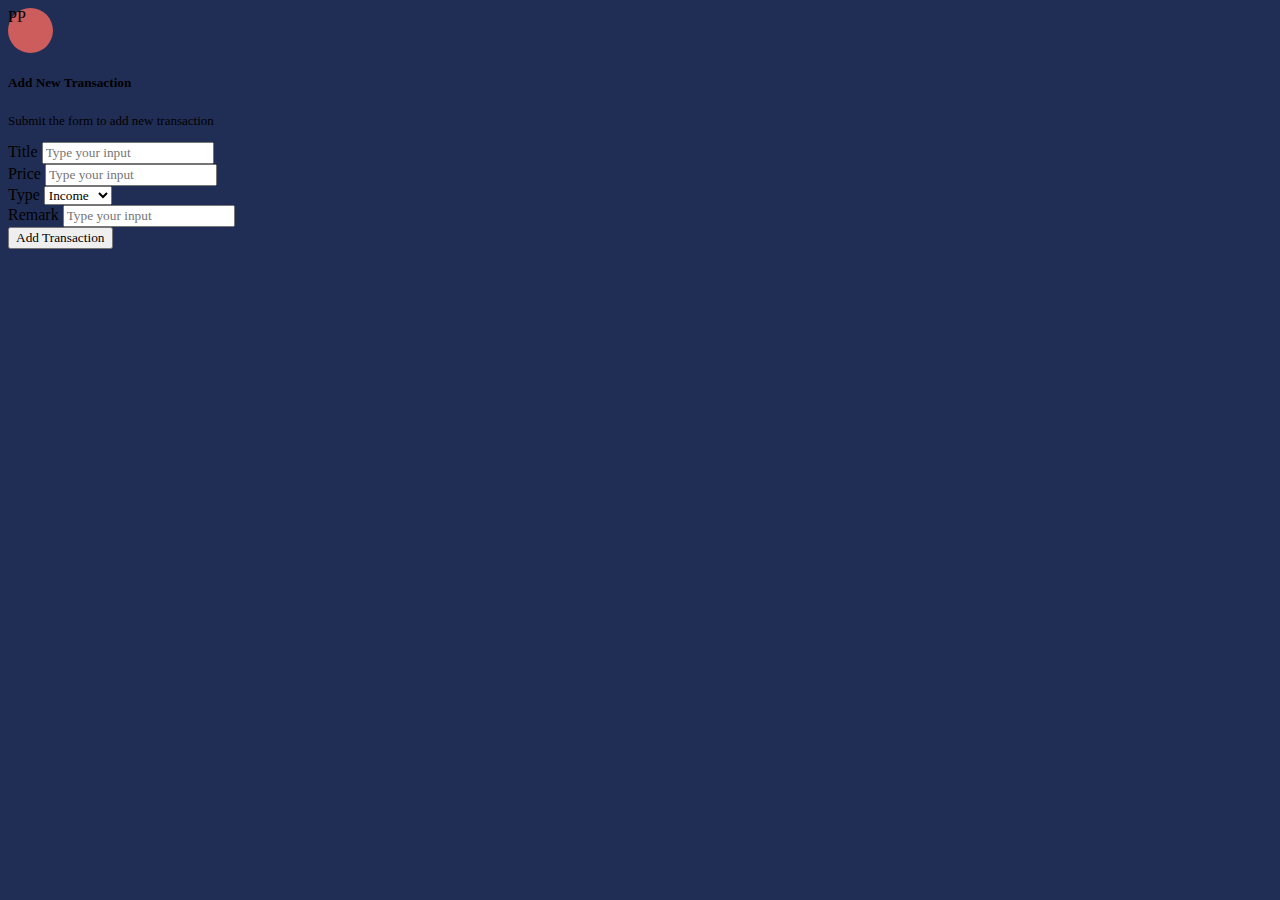
<file: add_transaction.html>
<!DOCTYPE html>
<html lang="en">

<head>
    <meta charset="UTF-8">
    <meta name="viewport" content="width=device-width, initial-scale=1.0">
    <title>Document</title>
    <link href="https://cdn.jsdelivr.net/npm/bootstrap@5.0.2/dist/css/bootstrap.min.css" rel="stylesheet"
        integrity="sha384-EVSTQN3/azprG1Anm3QDgpJLIm9Nao0Yz1ztcQTwFspd3yD65VohhpuuCOmLASjC" crossorigin="anonymous">
    <link rel="stylesheet" href="https://cdnjs.cloudflare.com/ajax/libs/font-awesome/6.4.2/css/all.min.css"
        integrity="sha512-z3gLpd7yknf1YoNbCzqRKc4qyor8gaKU1qmn+CShxbuBusANI9QpRohGBreCFkKxLhei6S9CQXFEbbKuqLg0DA=="
        crossorigin="anonymous" referrerpolicy="no-referrer" />
    <link rel="stylesheet" href="style.css">
</head>

<body>

    <div class="container my-3">
        <div class="d-flex justify-content-between align-items-center">
            <a href="index.html"><i class="fa fa-arrow-left text-white fs-4"></i></a>
            <div class="avatar d-flex justify-content-center align-items-center">
                <div class="fw-bold text-white fs-6">PP</div>
            </div>
        </div>
    </div>

    <div class="container text-white my-3">
        <h5>Add New Transaction</h5>
        <p class="text-sm">Submit the form to add new transaction</p>
    </div>

    <div class="container text-white my-3">
        <div class="mb-3">
            <label for="title" class="form-label">Title</label>
            <input type="text" class="form-control" id="title" placeholder="Type your input" required>
        </div>
        <div class="mb-3">
            <label for="price" class="form-label">Price</label>
            <input type="number" class="form-control" id="price" placeholder="Type your input" required>
        </div>
        <div class="mb-3">
            <label for="type" class="form-label">Type</label>
            <select name="type" id="type" class="form-control">
                <option value="income">Income</option>
                <option value="expense">Expense</option>
            </select>
        </div>
        <div class="mb-3">
            <label for="remark" class="form-label">Remark</label>
            <input type="text" class="form-control" id="remark" placeholder="Type your input">
        </div>
        <button class="btn btn-dark w-100" id="add-transaction">Add Transaction</button>
    </div>

    <script src="https://cdn.jsdelivr.net/npm/bootstrap@5.0.2/dist/js/bootstrap.bundle.min.js"
        integrity="sha384-MrcW6ZMFYlzcLA8Nl+NtUVF0sA7MsXsP1UyJoMp4YLEuNSfAP+JcXn/tWtIaxVXM"
        crossorigin="anonymous"></script>


    <script>
        var title = document.getElementById('title');
        var price = document.getElementById('price');
        var type = document.getElementById('type');
        var remark = document.getElementById('remark');
        var addButton = document.getElementById('add-transaction');

        addButton.addEventListener("click", function () {
            if (title.value != "" && price.value != "") {
                var items = JSON.parse(localStorage.getItem("transactions")) ?? [];
                var newData = { title: title.value, price: price.value, type: type.value, remark: remark.value, created: new Date() }

                items.push(newData);
                localStorage.setItem('transactions', JSON.stringify(items))
                location.replace("index.html")
            } else {
                alert("Please fill up the input fields")
            }

        })

    </script>

    <!-- <script>
        var title = document.getElementById('title');
        var price = document.getElementById('price');
        var type = document.getElementById('type');
        var remark = document.getElementById('remark')
        var addButton =document.getElementById('add-transactions');

        addButton.addEventListener("click", function () {
            var items = JSON.parse(localStorage.getItem("transaction")) ?? [];
            var newData = {title: title.value, price: price.value, type: type.value, remark: remark.value, created: new Data() }

            items.push(newData);
            localStorage.setItem('transactions', JSON.stringify(items))
            location.replace("index.html")
        })
    </script> -->
</body>

</html>
</file>
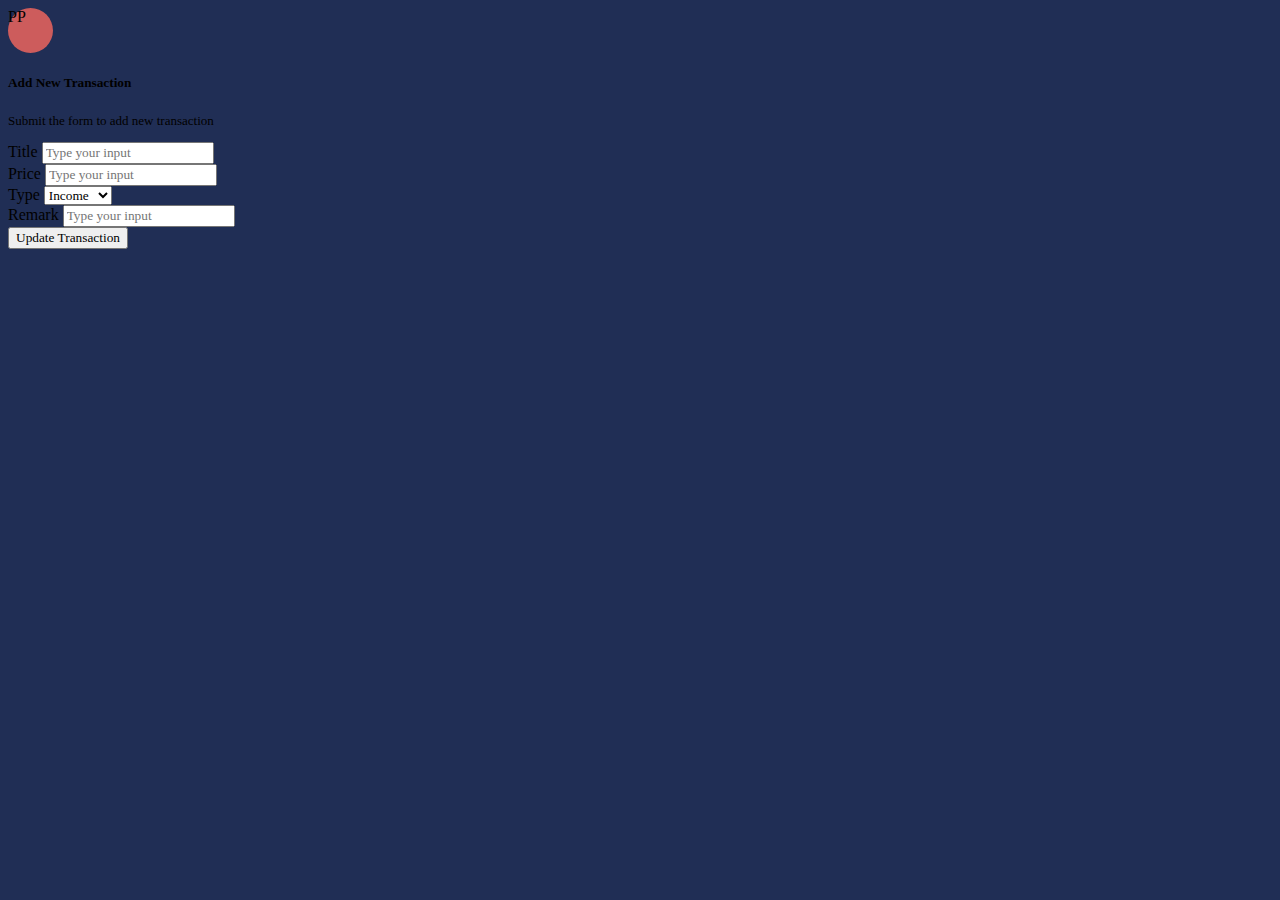
<file: edit_transaction.html>
<!DOCTYPE html>
<html lang="en">

<head>
    <meta charset="UTF-8">
    <meta name="viewport" content="width=device-width, initial-scale=1.0">
    <title>Document</title>
    <link href="https://cdn.jsdelivr.net/npm/bootstrap@5.0.2/dist/css/bootstrap.min.css" rel="stylesheet"
        integrity="sha384-EVSTQN3/azprG1Anm3QDgpJLIm9Nao0Yz1ztcQTwFspd3yD65VohhpuuCOmLASjC" crossorigin="anonymous">
    <link rel="stylesheet" href="https://cdnjs.cloudflare.com/ajax/libs/font-awesome/6.4.2/css/all.min.css"
        integrity="sha512-z3gLpd7yknf1YoNbCzqRKc4qyor8gaKU1qmn+CShxbuBusANI9QpRohGBreCFkKxLhei6S9CQXFEbbKuqLg0DA=="
        crossorigin="anonymous" referrerpolicy="no-referrer" />
    <link rel="stylesheet" href="style.css">
</head>

<body>

    <div class="container my-3">
        <div class="d-flex justify-content-between align-items-center">
            <a href="index.html"><i class="fa fa-arrow-left text-white fs-4"></i></a>
            <div class="avatar d-flex justify-content-center align-items-center">
                <div class="fw-bold text-white fs-6">PP</div>
            </div>
        </div>
    </div>

    <div class="container text-white my-3">
        <h5>Add New Transaction</h5>
        <p class="text-sm">Submit the form to add new transaction</p>
    </div>

    <div class="container text-white my-3">
        <div class="mb-3">
            <label for="title" class="form-label">Title</label>
            <input type="text" class="form-control" id="title" placeholder="Type your input" required>
        </div>
        <div class="mb-3">
            <label for="price" class="form-label">Price</label>
            <input type="number" class="form-control" id="price" placeholder="Type your input" required>
        </div>
        <div class="mb-3">
            <label for="type" class="form-label">Type</label>
            <select name="type" id="type" class="form-control">
                <option value="income">Income</option>
                <option value="expense">Expense</option>
            </select>
        </div>
        <div class="mb-3">
            <label for="remark" class="form-label">Remark</label>
            <input type="text" class="form-control" id="remark" placeholder="Type your input">
        </div>
        <button class="btn btn-dark w-100" id="add-transaction">Update Transaction</button>
    </div>

    <script src="https://cdn.jsdelivr.net/npm/bootstrap@5.0.2/dist/js/bootstrap.bundle.min.js"
        integrity="sha384-MrcW6ZMFYlzcLA8Nl+NtUVF0sA7MsXsP1UyJoMp4YLEuNSfAP+JcXn/tWtIaxVXM"
        crossorigin="anonymous"></script>


    <script>
        var title = document.getElementById('title');
        var price = document.getElementById('price');
        var type = document.getElementById('type');
        var remark = document.getElementById('remark');
        var addButton = document.getElementById('add-transaction');

        let pageUrl = window.location.href;
        let param = pageUrl.split("=");
        let index = param[1];

        const allTransactions = JSON.parse(localStorage.getItem("transactions")).reverse();
        const currentData = allTransactions[index];


        title.value = currentData.title;
        price.value = currentData.price;
        type.value = currentData.type;
        remark.value = currentData.remark;

        addButton.addEventListener("click", function () {
            if (title.value != "" && price.value != "") {
                allTransactions.splice(index, 1)
                var newData = { title: title.value, price: price.value, type: type.value, remark: remark.value, created: new Date() }
                allTransactions.push(newData)
                localStorage.setItem('transactions', JSON.stringify(allTransactions))
                location.replace("index.html")
            } else {
                alert("Please fill up the input fields")
            }
        })

    </script>

    <!-- <script>
        var title = document.getElementById('title');
        var price = document.getElementById('price');
        var type = document.getElementById('type');
        var remark = document.getElementById('remark')
        var addButton =document.getElementById('add-transactions');

        addButton.addEventListener("click", function () {
            var items = JSON.parse(localStorage.getItem("transaction")) ?? [];
            var newData = {title: title.value, price: price.value, type: type.value, remark: remark.value, created: new Data() }

            items.push(newData);
            localStorage.setItem('transactions', JSON.stringify(items))
            location.replace("index.html")
        })
    </script> -->
</body>

</html>
</file>
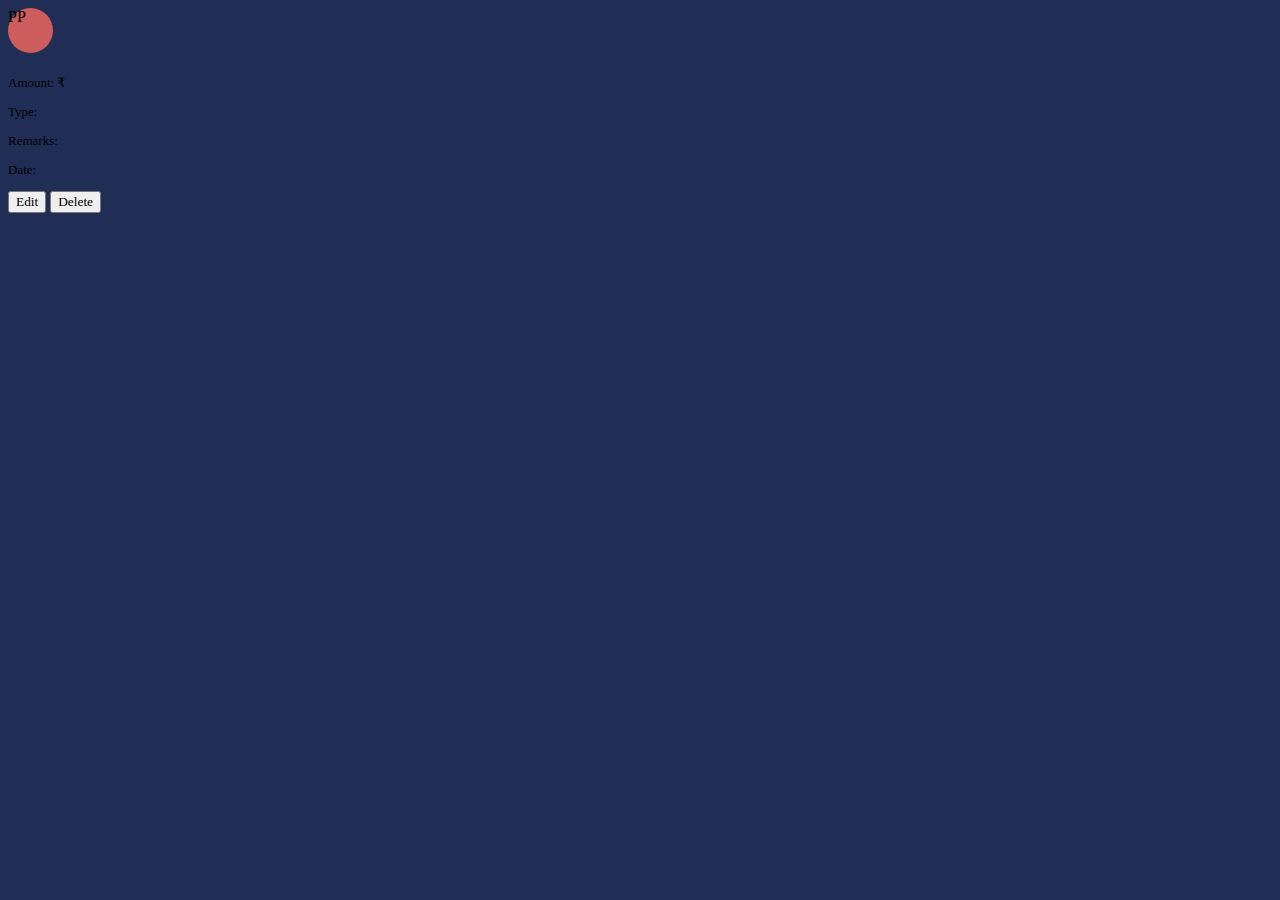
<file: transaction_info.html>
<!DOCTYPE html>
<html lang="en">

<head>
    <meta charset="UTF-8">
    <meta name="viewport" content="width=device-width, initial-scale=1.0">
    <title>Document</title>
    <link href="https://cdn.jsdelivr.net/npm/bootstrap@5.0.2/dist/css/bootstrap.min.css" rel="stylesheet"
        integrity="sha384-EVSTQN3/azprG1Anm3QDgpJLIm9Nao0Yz1ztcQTwFspd3yD65VohhpuuCOmLASjC" crossorigin="anonymous">
    <link rel="stylesheet" href="https://cdnjs.cloudflare.com/ajax/libs/font-awesome/6.4.2/css/all.min.css"
        integrity="sha512-z3gLpd7yknf1YoNbCzqRKc4qyor8gaKU1qmn+CShxbuBusANI9QpRohGBreCFkKxLhei6S9CQXFEbbKuqLg0DA=="
        crossorigin="anonymous" referrerpolicy="no-referrer" />
    <link rel="stylesheet" href="style.css">
</head>

<body>

    <div class="container my-3">
        <div class="d-flex justify-content-between align-items-center">
            <a href="index.html"><i class="fa fa-arrow-left text-white fs-4"></i></a>
            <div class="avatar d-flex justify-content-center align-items-center">
                <div class="fw-bold text-white fs-6">PP</div>
            </div>
        </div>
    </div>

    <div class="container text-white my-3">
        <h5 id="title"></h5>
        <p class="text-sm mb-1">Amount: ₹<span id="amount"></span></p>
        <p class="text-sm mb-1">Type: <span id="type" class="text-capitalize"></span> </p>
        <p class="text-sm mb-1">Remarks: <span id="remark"></span> </p>
        <p class="text-sm mb-1">Date: <span id="date"></span></p>
    </div>

    <div class="container text-white my-3">
        <button class="btn btn-dark w-100 mb-3" onclick="edit()">Edit</button>
        <button class="btn btn-danger w-100 mb-3" onclick="deleteData()">Delete</button>
    </div>


    <script src="https://cdn.jsdelivr.net/npm/bootstrap@5.0.2/dist/js/bootstrap.bundle.min.js"
        integrity="sha384-MrcW6ZMFYlzcLA8Nl+NtUVF0sA7MsXsP1UyJoMp4YLEuNSfAP+JcXn/tWtIaxVXM"
        crossorigin="anonymous"></script>


    <script>
        let pageUrl = window.location.href;
        let param = pageUrl.split("=");
        let index = param[1];

        const allTransactions = JSON.parse(localStorage.getItem("transactions")).reverse();
        const currentData = allTransactions[index];

        const title = document.getElementById('title');
        const amount = document.getElementById('amount');
        const date = document.getElementById('date');
        const remark = document.getElementById('remark');
        const type = document.getElementById('type');

        // const transactionTime = new Date(currentData.created).toTimeString()

        title.innerText = currentData.title;
        amount.innerText = currentData.price;
        date.innerText = `${new Date(currentData.created).toLocaleDateString()} ${new Date(currentData.created).toTimeString().slice(0, 8)}`;
        remark.innerText = currentData.remark;
        type.innerText = currentData.type;

        function edit() {
            location.replace('edit_transaction.html?transaction_id=' + index)
        }

        function deleteData() {
            if (confirm("Are you sure want to delete?") == true) {
                allTransactions.splice(index, 1)
                localStorage.setItem("transactions", JSON.stringify(allTransactions));
                location.replace("index.html")
            }
        }
    </script>
</body>

</html>
</file>
<file: style.css>
* {
    font-family: 'Montserrat';
}

body {
    background-color: #202e55 !important;
}

.avatar {
    height: 45px;
    width: 45px;
    background-color: indianred;
    border-radius: 50%;
}

.date {
    font-size: 13px;
}

.expense {
    border-radius: 25px;
    background-image: linear-gradient(to top, #f36094, #ce2961);
}

.income {
    border-radius: 25px;
    background-image: linear-gradient(to top, #8264f6, #5b3fdf);
}

.text-sm {
    font-size: 13px;
}

.tr-icon {
    height: 45px;
    width: 45px;
    background-color: #132345;
    border-radius: 10px;
}
</file>
